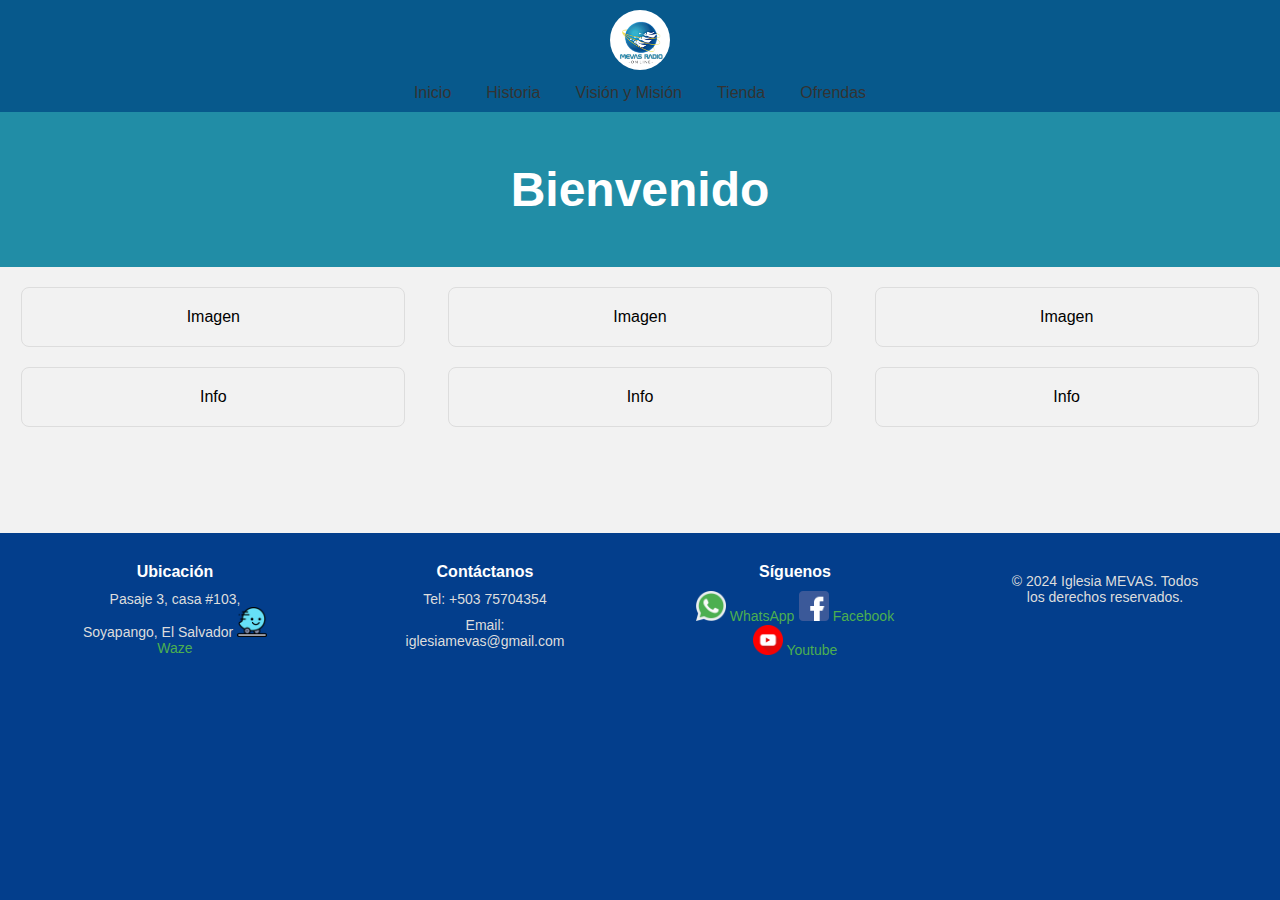
<file: index.html>
<!DOCTYPE html>
<html lang="es">
<head>
    <meta charset="UTF-8">
    <meta name="viewport" content="width=device-width, initial-scale=1.0">
    <title>MEVAS</title>
    <link rel="stylesheet" href="styles.css">
    <link rel="shortcut icon" type="x-icon" href="Logo2.png">
</head>
<body>
    <header>
        <a href="index.html" class="logo">
            <img src="Logo.jpg" alt="Logo">
        </a>
        <div class="menu-container">
            <nav>
                <div class="menu-icon" onclick="toggleMenu()">☰</div> <!-- Ícono de hamburguesa -->
                <ul id="menu-items">
                    <li><a href="index.html">Inicio</a></li>
                    <li><a href="historia.html">Historia</a></li>
                    <li><a href="vision.html">Visión y Misión</a></li>
                    <li><a href="index.php">Tienda</a></li>
                    <li><a href="ofrenda.html">Ofrendas</a></li>
                </ul>
            </nav>
        </div>
    </header>

    <main>
        <section class="hero">
            <h1>Bienvenido</h1>
        </section>

        <section class="images">
            <div class="image">Imagen</div>
            <div class="image">Imagen</div>
            <div class="image">Imagen</div>
        </section>

        <section class="extra-info">
            <div class="box">Info</div>
            <div class="box">Info</div>
            <div class="box">Info</div>
        </section>
    </main>
    <script src="script.js"></script>
</body>
<footer>
    <div class="footer-section">
        <h3>Ubicación</h3>
        <p>Pasaje 3,  casa #103, Soyapango, El Salvador
            <!-- Enlace a Waze -->
            <a href="https://waze.com/ul/hd42w59287" target="_blank">
            <img src="waze.png" alt="Waze" style="width: 30px; height: 30px;">
            </a>
            <a href="https://waze.com/ul/hd42w59287" target="_blank">Waze</a></p>
        <!-- Vista previa de Google Maps -->
        <iframe
        src="https://www.google.com/maps/embed?pb=!1m18!1m12!1m3!1d3876.1732573975423!2d-89.1493637!3d13.7079542!2m3!1f0!2f0!3f0!3m2!1i1024!2i768!4f13.1!3m3!1m2!1s0x8f633761991201d7%3A0x871bffc3ca899f1a!2sIglesia%20Evang%C3%A9lica%20Voz%20de%20Alerta%20y%20Salvaci%C3%B3n%20(MEVAS)!5e0!3m2!1sen!2ssv!4v1728750182959!5m2!1sen!2ssv"
        width="300" height="200" style="border:0;" allowfullscreen="" loading="lazy"></iframe>
    </div>
    
    <div class="footer-section">
        <h3>Contáctanos</h3>
        <p>Tel: +503 75704354</p>
        <p>Email: iglesiamevas@gmail.com</p>
    </div>
    <div class="footer-section">
        <h3>Síguenos</h3>
        <ul class="social-links">
            <!-- Whatsapp -->
            <a href="https://wa.me/50375704354" target="_blank">
            <img src="whatsapp.png" alt="WhatsApp" style="width: 30px; height: 30px;">
            </a>
            <a href="https://wa.me/50375704354" target="_blank">WhatsApp</a>
            <!-- facebook -->
            <a href="https://www.facebook.com/share/HN82x992vMMz72yr/" target="_blank">
            <img src="facebook.png" alt="Facebook" style="width: 30px; height: 30px;">
            </a>
            <a href="https://www.facebook.com/share/HN82x992vMMz72yr/" target="_blank">Facebook</a>
            <!-- Youtube -->
            <a href="https://youtube.com/@radiomevas6724?si=h5XuF_xloyeEvJ9q" target="_blank">
            <img src="youtube (2).png" alt="Youtube" style="width: 30px; height: 30px;">
            </a>
            <a href="https://youtube.com/@radiomevas6724?si=h5XuF_xloyeEvJ9q" target="_blank">Youtube</a>
        </ul>
    </div>
    <div class="footer-section">
        <p>&copy; 2024 Iglesia MEVAS. Todos los derechos reservados.</p>
    </div>
</footer>
</html>
</file>
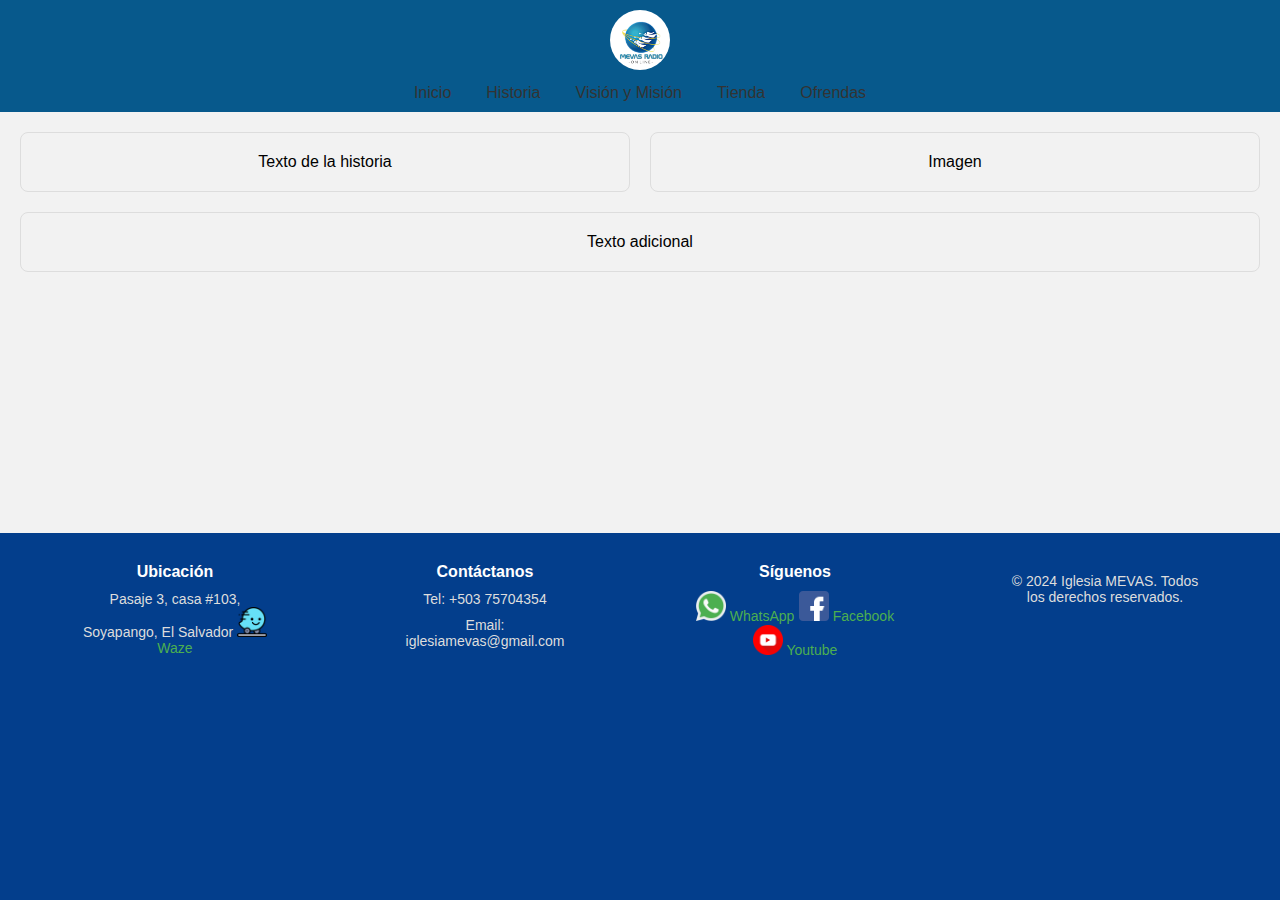
<file: historia.html>
<!DOCTYPE html>
<html lang="es">
    <head>
        <meta charset="UTF-8">
        <meta name="viewport" content="width=device-width, initial-scale=1.0">
        <title>MEVAS</title>
        <link rel="stylesheet" href="styles.css">
        <link rel="shortcut icon" type="x-icon" href="Logo2.png">
    </head>
    <header>
        <a href="index.html" class="logo">
            <img src="Logo.jpg" alt="Logo">
        </a>
        <div class="menu-container">
            <nav>
                <div class="menu-icon" onclick="toggleMenu()">☰</div> <!-- Ícono de hamburguesa -->
                <ul id="menu-items">
                    <li><a href="index.html">Inicio</a></li>
                    <li><a href="historia.html">Historia</a></li>
                    <li><a href="vision.html">Visión y Misión</a></li>
                    <li><a href="index.php">Tienda</a></li>
                    <li><a href="ofrenda.html">Ofrendas</a></li>
                </ul>
            </nav>
        </div>
    </header>

    <main>
        <section class="history-content">
            <div class="left-box">Texto de la historia</div>
            <div class="right-box">Imagen</div>
            <div class="bottom-box">Texto adicional</div>
        </section>
    </main>
    <script src="script.js"></script>
</body>

<footer>
    <div class="footer-section">
        <h3>Ubicación</h3>
        <p>Pasaje 3,  casa #103, Soyapango, El Salvador
            <!-- Enlace a Waze -->
            <a href="https://waze.com/ul/hd42w59287" target="_blank">
            <img src="waze.png" alt="Waze" style="width: 30px; height: 30px;">
            </a>
            <a href="https://waze.com/ul/hd42w59287" target="_blank">Waze</a></p>
        <!-- Vista previa de Google Maps -->
        <iframe
        src="https://www.google.com/maps/embed?pb=!1m18!1m12!1m3!1d3876.1732573975423!2d-89.1493637!3d13.7079542!2m3!1f0!2f0!3f0!3m2!1i1024!2i768!4f13.1!3m3!1m2!1s0x8f633761991201d7%3A0x871bffc3ca899f1a!2sIglesia%20Evang%C3%A9lica%20Voz%20de%20Alerta%20y%20Salvaci%C3%B3n%20(MEVAS)!5e0!3m2!1sen!2ssv!4v1728750182959!5m2!1sen!2ssv"
        width="300" height="200" style="border:0;" allowfullscreen="" loading="lazy"></iframe>
    </div>
    
    <div class="footer-section">
        <h3>Contáctanos</h3>
        <p>Tel: +503 75704354</p>
        <p>Email: iglesiamevas@gmail.com</p>
    </div>
    <div class="footer-section">
        <h3>Síguenos</h3>
        <ul class="social-links">
            <!-- Whatsapp -->
            <a href="https://wa.me/50375704354" target="_blank">
            <img src="whatsapp.png" alt="WhatsApp" style="width: 30px; height: 30px;">
            </a>
            <a href="https://wa.me/50375704354" target="_blank">WhatsApp</a>
            <!-- facebook -->
            <a href="https://www.facebook.com/share/HN82x992vMMz72yr/" target="_blank">
            <img src="facebook.png" alt="Facebook" style="width: 30px; height: 30px;">
            </a>
            <a href="https://www.facebook.com/share/HN82x992vMMz72yr/" target="_blank">Facebook</a>
            <!-- Youtube -->
            <a href="https://youtube.com/@radiomevas6724?si=h5XuF_xloyeEvJ9q" target="_blank">
            <img src="youtube (2).png" alt="Youtube" style="width: 30px; height: 30px;">
            </a>
            <a href="https://youtube.com/@radiomevas6724?si=h5XuF_xloyeEvJ9q" target="_blank">Youtube</a>
        </ul>
    </div>
    <div class="footer-section">
        <p>&copy; 2024 Iglesia MEVAS. Todos los derechos reservados.</p>
    </div>
</footer>
</html>
</file>
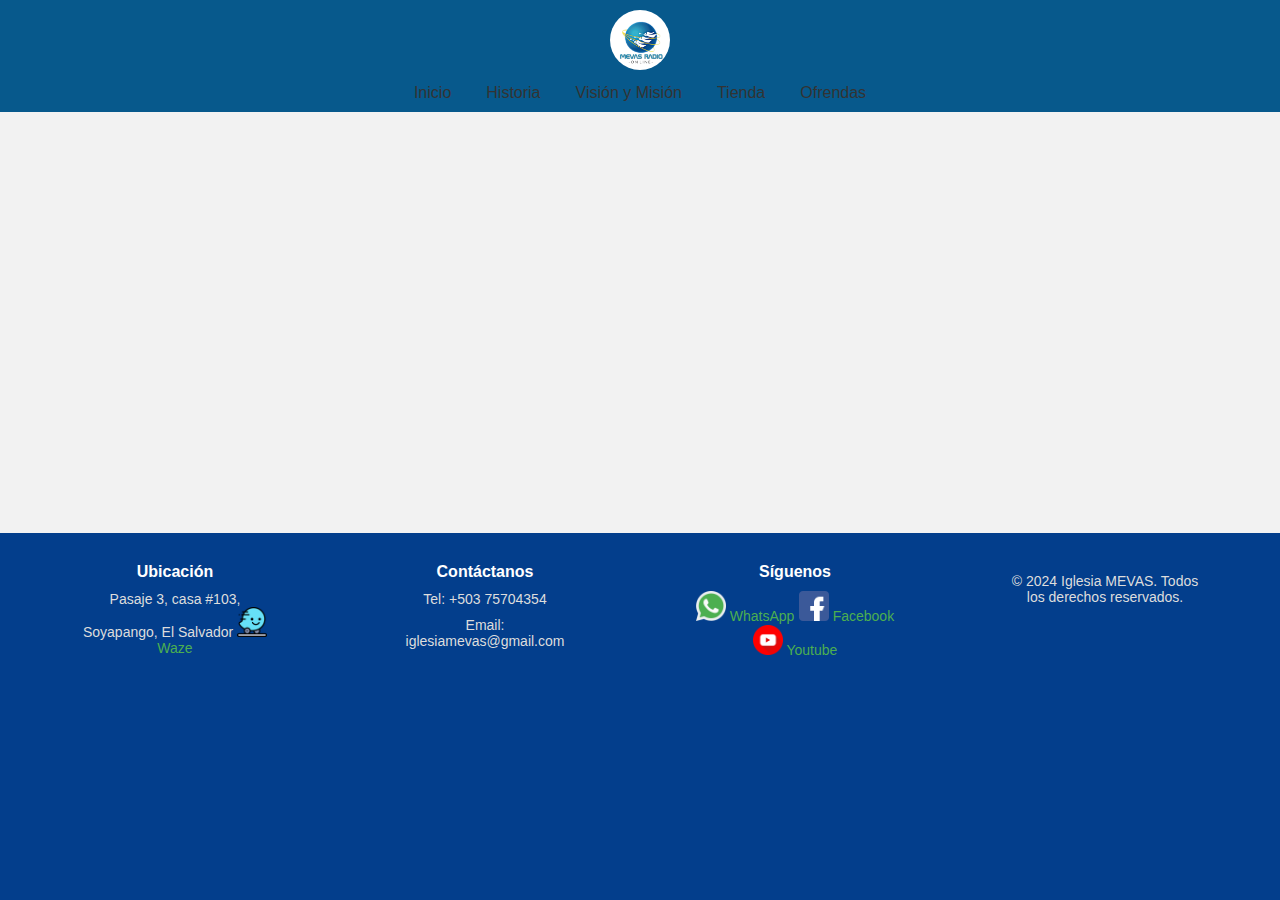
<file: ofrenda.html>
<!DOCTYPE html>
<html lang="es">
    <head>
        <meta charset="UTF-8">
        <meta name="viewport" content="width=device-width, initial-scale=1.0">
        <title>MEVAS</title>
        <link rel="stylesheet" href="styles.css">
        <link rel="shortcut icon" type="x-icon" href="Logo2.png">
    </head>
<body>
    <header>
        <a href="index.html" class="logo">
            <img src="Logo.jpg" alt="Logo">
        </a>
        <div class="menu-container">
            <nav>
                <div class="menu-icon" onclick="toggleMenu()">☰</div> <!-- Ícono de hamburguesa -->
                <ul id="menu-items">
                    <li><a href="index.html">Inicio</a></li>
                    <li><a href="historia.html">Historia</a></li>
                    <li><a href="vision.html">Visión y Misión</a></li>
                    <li><a href="index.php">Tienda</a></li>
                    <li><a href="ofrenda.html">Ofrendas</a></li>
                </ul>
            </nav>
        </div>
    </header>

    <main>
        <div class="paypal-center">
            <script src="https://www.paypal.com/sdk/js?client-id=BAAh1G1H5vN6ZhRcmGJ8Vsv2w3vcAQk_TRuLnWWoYI2oqraimRrU_rUauE8pwGzE551EUyoiyP8w6mxeUs&components=hosted-buttons&disable-funding=venmo&currency=USD"></script>
                <div id="paypal-container-RFUDKUC75TN52"></div>
            <script>
                paypal.HostedButtons({
                hostedButtonId: "RFUDKUC75TN52",
                }).render("#paypal-container-RFUDKUC75TN52")
            </script>
        </div>
    </main>
    <script src="script.js"></script>
</body>

<footer>
    <div class="footer-section">
        <h3>Ubicación</h3>
        <p>Pasaje 3,  casa #103, Soyapango, El Salvador
            <!-- Enlace a Waze -->
            <a href="https://waze.com/ul/hd42w59287" target="_blank">
            <img src="waze.png" alt="Waze" style="width: 30px; height: 30px;">
            </a>
            <a href="https://waze.com/ul/hd42w59287" target="_blank">Waze</a></p>
        <!-- Vista previa de Google Maps -->
        <iframe
        src="https://www.google.com/maps/embed?pb=!1m18!1m12!1m3!1d3876.1732573975423!2d-89.1493637!3d13.7079542!2m3!1f0!2f0!3f0!3m2!1i1024!2i768!4f13.1!3m3!1m2!1s0x8f633761991201d7%3A0x871bffc3ca899f1a!2sIglesia%20Evang%C3%A9lica%20Voz%20de%20Alerta%20y%20Salvaci%C3%B3n%20(MEVAS)!5e0!3m2!1sen!2ssv!4v1728750182959!5m2!1sen!2ssv"
        width="300" height="200" style="border:0;" allowfullscreen="" loading="lazy"></iframe>
    </div>

    <div class="footer-section">
        <h3>Contáctanos</h3>
        <p>Tel: +503 75704354</p>
        <p>Email: iglesiamevas@gmail.com</p>
    </div>
    <div class="footer-section">
        <h3>Síguenos</h3>
        <ul class="social-links">
            <!-- Whatsapp -->
            <a href="https://wa.me/50375704354" target="_blank">
            <img src="whatsapp.png" alt="WhatsApp" style="width: 30px; height: 30px;">
            </a>
            <a href="https://wa.me/50375704354" target="_blank">WhatsApp</a>
            <!-- facebook -->
            <a href="https://www.facebook.com/share/HN82x992vMMz72yr/" target="_blank">
            <img src="facebook.png" alt="Facebook" style="width: 30px; height: 30px;">
            </a>
            <a href="https://www.facebook.com/share/HN82x992vMMz72yr/" target="_blank">Facebook</a>
            <!-- Youtube -->
            <a href="https://youtube.com/@radiomevas6724?si=h5XuF_xloyeEvJ9q" target="_blank">
            <img src="youtube (2).png" alt="Youtube" style="width: 30px; height: 30px;">
            </a>
            <a href="https://youtube.com/@radiomevas6724?si=h5XuF_xloyeEvJ9q" target="_blank">Youtube</a>
        </ul>
    </div>
    <div class="footer-section">
        <p>&copy; 2024 Iglesia MEVAS. Todos los derechos reservados.</p>
    </div>
</footer>
</html>
</file>
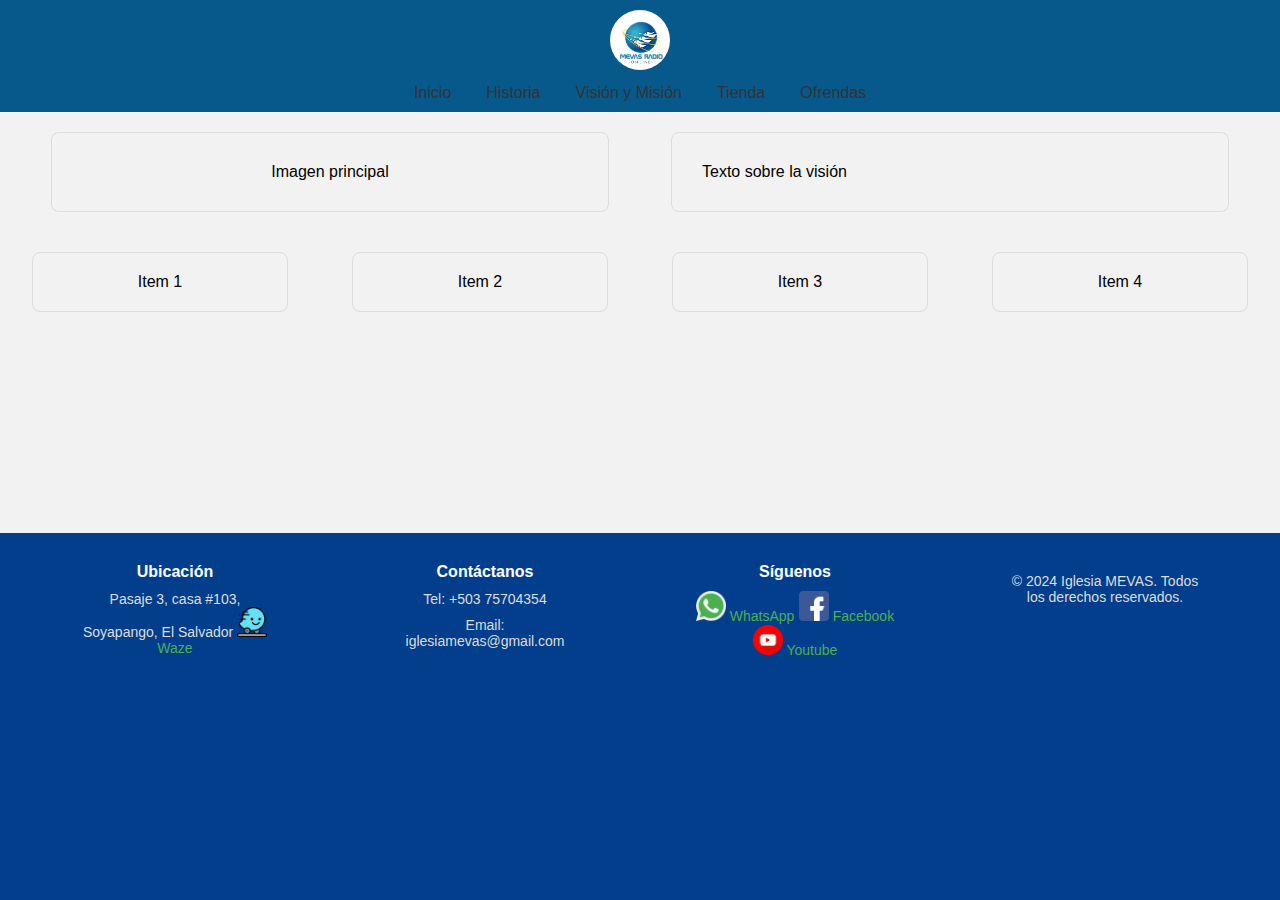
<file: vision.html>
<!DOCTYPE html>
<html lang="es">
    <head>
        <meta charset="UTF-8">
        <meta name="viewport" content="width=device-width, initial-scale=1.0">
        <title>MEVAS</title>
        <link rel="stylesheet" href="styles.css">
        <link rel="shortcut icon" type="x-icon" href="Logo2.png">
    </head>
<body>
    <header>
        <a href="index.html" class="logo">
            <img src="Logo.jpg" alt="Logo">
        </a>
        <div class="menu-container">
            <nav>
                <div class="menu-icon" onclick="toggleMenu()">☰</div> <!-- Ícono de hamburguesa -->
                <ul id="menu-items">
                    <li><a href="index.html">Inicio</a></li>
                    <li><a href="historia.html">Historia</a></li>
                    <li><a href="vision.html">Visión y Misión</a></li>
                    <li><a href="index.php">Tienda</a></li>
                    <li><a href="ofrenda.html">Ofrendas</a></li>
                </ul>
            </nav>
        </div>
    </header>

    <main>
        <section class="vision-main">
            <div class="image">Imagen principal</div>
            <div class="content">Texto sobre la visión</div>
        </section>

        <section class="vision-grid">
            <div class="box">Item 1</div>
            <div class="box">Item 2</div>
            <div class="box">Item 3</div>
            <div class="box">Item 4</div>
        </section>
    </main>
    <script src="script.js"></script>
</body>

<footer>
    <div class="footer-section">
        <h3>Ubicación</h3>
        <p>Pasaje 3,  casa #103, Soyapango, El Salvador
            <!-- Enlace a Waze -->
            <a href="https://waze.com/ul/hd42w59287" target="_blank">
            <img src="waze.png" alt="Waze" style="width: 30px; height: 30px;">
            </a>
            <a href="https://waze.com/ul/hd42w59287" target="_blank">Waze</a></p>
        <!-- Vista previa de Google Maps -->
        <iframe
        src="https://www.google.com/maps/embed?pb=!1m18!1m12!1m3!1d3876.1732573975423!2d-89.1493637!3d13.7079542!2m3!1f0!2f0!3f0!3m2!1i1024!2i768!4f13.1!3m3!1m2!1s0x8f633761991201d7%3A0x871bffc3ca899f1a!2sIglesia%20Evang%C3%A9lica%20Voz%20de%20Alerta%20y%20Salvaci%C3%B3n%20(MEVAS)!5e0!3m2!1sen!2ssv!4v1728750182959!5m2!1sen!2ssv"
        width="300" height="200" style="border:0;" allowfullscreen="" loading="lazy"></iframe>
    </div>

    <div class="footer-section">
        <h3>Contáctanos</h3>
        <p>Tel: +503 75704354</p>
        <p>Email: iglesiamevas@gmail.com</p>
    </div>
    
    <div class="footer-section">
        <h3>Síguenos</h3>
        <ul class="social-links">
            <!-- Whatsapp -->
            <a href="https://wa.me/50375704354" target="_blank">
            <img src="whatsapp.png" alt="WhatsApp" style="width: 30px; height: 30px;">
            </a>
            <a href="https://wa.me/50375704354" target="_blank">WhatsApp</a>
            <!-- facebook -->
            <a href="https://www.facebook.com/share/HN82x992vMMz72yr/" target="_blank">
            <img src="facebook.png" alt="Facebook" style="width: 30px; height: 30px;">
            </a>
            <a href="https://www.facebook.com/share/HN82x992vMMz72yr/" target="_blank">Facebook</a>
            <!-- Youtube -->
            <a href="https://youtube.com/@radiomevas6724?si=h5XuF_xloyeEvJ9q" target="_blank">
            <img src="youtube (2).png" alt="Youtube" style="width: 30px; height: 30px;">
            </a>
            <a href="https://youtube.com/@radiomevas6724?si=h5XuF_xloyeEvJ9q" target="_blank">Youtube</a>
        </ul>
    </div>
    <div class="footer-section">
        <p>&copy; 2024 Iglesia MEVAS. Todos los derechos reservados.</p>
    </div>
</footer>
</html>
</file>
<file: styles.css>
/* Código inicial de estilo */
* {
    margin: 0;
    padding: 0;
    box-sizing: border-box;
    font-family: Arial, sans-serif;
}

body {
    display: flex;
    flex-direction: column;
    min-height: 100vh;
    background-color: #F2F2F2; /* Color de fondo suave */
}

header {
    background-color: #07598C; /* Azul oscuro */
    padding: 10px;
    text-align: center;
    color: #fff; /* Color del texto blanco */
}

.logo img {
    width: 60px;
    height: 60px;
    border-radius: 50%;
    object-fit: cover;
    margin-bottom: 10px;
}

/* Menú de navegación */
nav ul {
    list-style: none;
    display: flex;
    justify-content: center;
    gap: 15px;
    flex-wrap: wrap;
}

nav ul li a {
    text-decoration: none;
    color: #F2F2F2; /* Color claro para enlaces */
    padding: 5px 10px;
    transition: background-color 0.3s; /* Transición suave */
}

nav ul li a:hover {
    background-color: #F2CC0F; /* Color amarillo al pasar el mouse */
    border-radius: 5px; /* Esquinas redondeadas */
}

.hero {
    background-color: #218DA6; /* Azul medio */
    padding: 50px;
    text-align: center;
    font-size: 24px;
    color: #fff; /* Color del texto blanco */
}

/* Secciones de imágenes */
.images, .extra-info {
    display: flex;
    justify-content: space-around;
    margin: 20px 0;
    flex-wrap: wrap;
}

.image, .box {
    background-color: #F2F2F2; /* Color de fondo suave para cajas */
    padding: 20px;
    text-align: center;
    width: 30%;
    border: 1px solid #ddd; /* Borde suave */
    border-radius: 8px; /* Esquinas redondeadas */
}

footer {
    background-color: #033E8C; /* Azul más oscuro */
    text-align: center;
    padding: 20px;
    color: #fff; /* Color del texto blanco */
    margin-top: auto;
}

/* Visión principal */
.vision-main {
    display: flex;
    justify-content: space-around;
    padding: 20px;
    flex-wrap: wrap;
}

.vision-main .image, .vision-main .content {
    background-color: #F2F2F2; /* Color de fondo suave para cajas */
    padding: 30px;
    width: 45%;
    border: 1px solid #ddd; /* Borde suave */
    border-radius: 8px; /* Esquinas redondeadas */
}

.vision-grid {
    display: flex;
    justify-content: space-around;
    margin: 20px 0;
    flex-wrap: wrap;
}

.vision-grid .box {
    background-color: #F2F2F2; /* Color de fondo suave para cajas */
    padding: 20px;
    width: 20%;
    text-align: center;
    border: 1px solid #ddd; /* Borde suave */
    border-radius: 8px; /* Esquinas redondeadas */
}

/* Sección de historia */
.history-content {
    display: grid;
    grid-template-columns: 1fr 1fr;
    gap: 20px;
    padding: 20px;
}

.left-box, .right-box, .bottom-box {
    background-color: #F2F2F2; /* Color de fondo suave para cajas */
    padding: 20px;
    text-align: center;
    border: 1px solid #ddd; /* Borde suave */
    border-radius: 8px; /* Esquinas redondeadas */
}

.left-box {
    grid-column: 1 / 2;
}

.right-box {
    grid-column: 2 / 3;
}

.bottom-box {
    grid-column: 1 / 3;
}

.ofrenda-content {
    display: flex;
    flex-direction: column;
    align-items: center;
    padding: 20px;
}

.ofrenda-content .title, .ofrenda-content .image {
    background-color: #F2F2F2; /* Color de fondo suave para cajas */
    padding: 20px;
    margin: 10px 0;
    width: 60%;
    text-align: center;
    border: 1px solid #ddd; /* Borde suave */
    border-radius: 8px; /* Esquinas redondeadas */
}

.cart-content {
    display: flex;
    flex-direction: column;
    align-items: center;
    padding: 50px;
    text-align: center;
}

.cart-content .cart-item {
    background-color: #F2F2F2; /* Color de fondo suave para cajas */
    padding: 20px;
    width: 60%;
    border: 1px solid #ddd; /* Borde suave */
    border-radius: 8px; /* Esquinas redondeadas */
}

.button {
    margin-top: 20px;
    padding: 10px 20px;
    background-color: #F2CC0F; /* Color amarillo */
    color: #333;
    text-decoration: none;
    border-radius: 5px;
    transition: background-color 0.3s; /* Transición suave */
}

.button:hover {
    background-color: #218DA6; /* Cambiar a azul medio al pasar el mouse */
}

/* Footer */
footer {
    background-color: #033E8C; /* Azul oscuro */
    color: #fff; /* Color del texto blanco */
    padding: 20px;
    display: flex;
    justify-content: space-around;
    flex-wrap: wrap;
    text-align: center;
}

.footer-section {
    margin: 10px;
    width: 100%;
    max-width: 200px;
}

.footer-section h3 {
    margin-bottom: 10px;
    font-size: 16px;
}

.footer-section p, .footer-section a {
    font-size: 14px;
    color: #ddd;
}

.footer-section a {
    text-decoration: none;
}

.footer-section a:hover {
    text-decoration: underline;
}

.social-links {
    list-style: none;
    padding: 0;
}

.social-links li {
    display: inline;
    margin-right: 10px;
}

footer p {
    margin-top: 10px;
    font-size: 12px;
}

footer .footer-section iframe {
    margin-top: 10px;
    border: 0;
    border-radius: 8px;
}

footer .footer-section a {
    color: #4CAF50; /* Cambia el color del enlace para hacerlo visible */
    text-decoration: none;
    font-size: 14px;
}

footer .footer-section a:hover {
    text-decoration: underline;
}

/* Paypal button */
.paypal-center {
    display: flex;
    justify-content: center;
    align-items: center;
    text-align: center;
    margin: 20px 0;
}

/* Media Queries para Responsividad */
@media (max-width: 768px) {
    .images, .extra-info, .vision-main, .vision-grid {
        flex-direction: column;
        align-items: center;
    }

    .image, .box, .vision-main .image, .vision-main .content, .vision-grid .box {
        width: 90%;
    }

    .history-content {
        grid-template-columns: 1fr;
    }

    .bottom-box {
        grid-column: 1;
    }

    .ofrenda-content .title, .ofrenda-content .image, .cart-content .cart-item {
        width: 90%;
    }

    nav ul {
        flex-direction: column;
        align-items: center;
    }
}

/* Estilos para el menú */
.menu-container {
    position: relative;
}

/* Ícono del menú hamburguesa */
.menu-icon {
    display: none;
    font-size: 24px;
    cursor: pointer;
    color: #033E8C; /* Usa uno de tus colores preferidos */
}

/* Menú de navegación */
nav ul {
    list-style: none;
    display: flex;
    justify-content: center;
    gap: 15px;
    flex-wrap: wrap;
}

nav ul li a {
    text-decoration: none;
    color: #333;
    padding: 5px 10px;
}

/* Estilos para pantallas pequeñas */
@media (max-width: 768px) {
    /* Oculta el menú normal y muestra el ícono */
    nav ul {
        display: none;
        flex-direction: column;
        position: absolute;
        top: 40px;
        right: 0;
        background-color: #07598C;
        width: 200px;
        border-radius: 5px;
        padding: 10px;
        text-align: right;
    }

    /* Estilos del ícono de hamburguesa */
    .menu-icon {
        display: block;
    }

    /* Estilos para los enlaces del menú desplegable */
    nav ul li a {
        display: block;
        color: #F2F2F2; /* Color claro para resaltar */
        padding: 10px 0;
    }

    nav ul li a:hover {
        color: #F2CC0F;
    }
}
</file>
